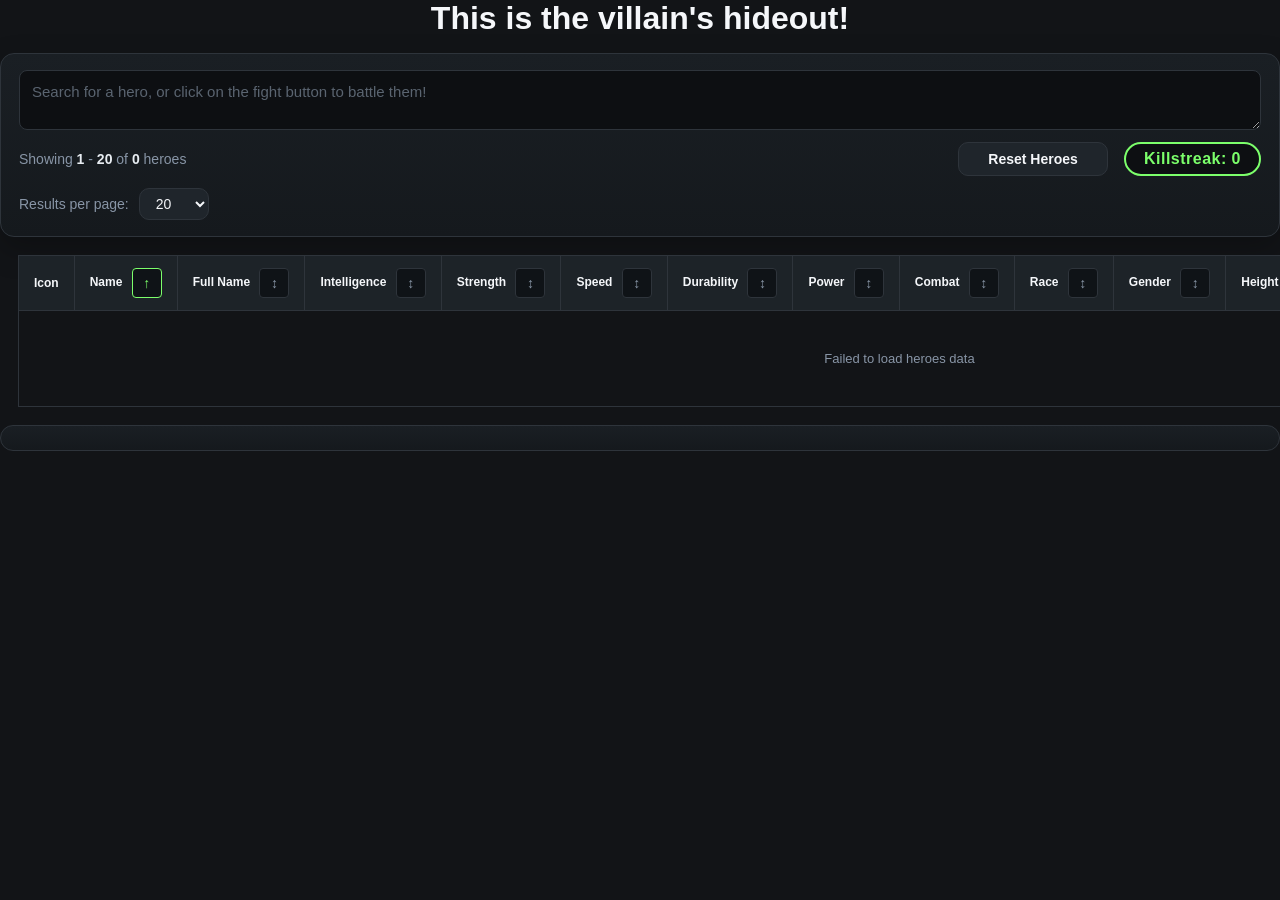
<file: index.html>
<!DOCTYPE html>
<html>

<head>
    <link href="/style.css" rel="stylesheet">
    <title>From Hero to Zero</title>
    <link rel="icon" type="image/png" href="favicon.png">
</head>

<body>
    <!-- Modal -->
    <div id="heroModal" class="modal">
        <div class="modal-content">
            <div class="modal-header">
                <h2 id="modalTitle">Battle Result</h2>
                <span class="modal-close">&times;</span>
            </div>
            <div class="modal-body">
                <div id="modalMessage"></div>
                <div id="modalStats" class="modal-stats"></div>
            </div>
            <div class="modal-footer">
                <button id="modalButton" class="modal-btn">Continue</button>
            </div>
        </div>
    </div>

    <h1 id="title">This is the villain's hideout!</h1>

    
    <div id="searchbar-container">
        <textarea placeholder="Search for a hero, or click on the fight button to battle them!"
        id="searchbar"></textarea>
            <div class="pagination-info" id="paginationInfo">
                Showing <span id="startRange">1</span> - <span id="endRange">20</span> of <span id="totalCount">0</span>
                heroes
            </div>
            <div class="page-size-control">
                <label for="pageSize">Results per page:</label>
                <select id="pageSize">
                    <option value="10">10</option>
                    <option value="20" selected>20</option>
                    <option value="50">50</option>
                    <option value="100">100</option>
                    <option value="-1">All</option>
                </select>
            </div>
        
        <div id="killsteak">
            <button id="reset-hero-button">Reset Heroes</button>
            <div id="defeated-counter">Killstreak: 0</div>  
        </div>
    </div>

    <div class="table-wrapper">
        <table>
            <thead>
                <tr>
                    <th>
                        Icon
                    </th>
                    <th>
                        Name
                        <button class="sort-btn" data-sort="name" aria-label="Sort by name">&#8597;</button>
                    </th>
                    <th>
                        Full Name
                        <button class="sort-btn" data-sort="fullname" aria-label="Sort by full name">&#8597;</button>
                    </th>
                    <th>
                        Intelligence
                        <button class="sort-btn" data-sort="intelligence"
                            aria-label="Sort by intelligence">&#8597;</button>
                    </th>
                    <th>
                        Strength
                        <button class="sort-btn" data-sort="strength" aria-label="Sort by strength">&#8597;</button>
                    </th>
                    <th>
                        Speed
                        <button class="sort-btn" data-sort="speed" aria-label="Sort by speed">&#8597;</button>
                    </th>
                    <th>
                        Durability
                        <button class="sort-btn" data-sort="durability" aria-label="Sort by durability">&#8597;</button>
                    </th>
                    <th>
                        Power
                        <button class="sort-btn" data-sort="power" aria-label="Sort by power">&#8597;</button>
                    </th>
                    <th>
                        Combat
                        <button class="sort-btn" data-sort="combat" aria-label="Sort by combat">&#8597;</button>
                    </th>
                    <th>
                        Race
                        <button class="sort-btn" data-sort="race" aria-label="Sort by race">&#8597;</button>
                    </th>
                    <th>
                        Gender
                        <button class="sort-btn" data-sort="gender" aria-label="Sort by gender">&#8597;</button>
                    </th>
                    <th>
                        Height
                        <button class="sort-btn" data-sort="height" aria-label="Sort by height">&#8597;</button>
                    </th>
                    <th>
                        Weight
                        <button class="sort-btn" data-sort="weight" aria-label="Sort by weight">&#8597;</button>
                    </th>
                    <th>
                        Place of Birth
                        <button class="sort-btn" data-sort="placeofbirth"
                            aria-label="Sort by place of birth">&#8597;</button>
                    </th>
                    <th>
                        Alignment
                        <button class="sort-btn" data-sort="alignment" aria-label="Sort by alignment">&#8597;</button>
                    </th>
                    <th>
                        Fight
                    </th>
                </tr>
            </thead>
            <tbody id="heroTableBody">
                <!-- Data will be rendered here by JavaScript -->
                <tr>
                    <td colspan="16" class="loading">Loading heroes...</td>
                </tr>
            </tbody>
        </table>
    </div>

    <div class="pagination" id="paginationControls">
    </div>

    <!-- Load scripts in correct order -->
    <script src="cmd/api.js"></script>
    <script src="cmd/table.js"></script>
    <script src="cmd/battle.js"></script>
    <script src="cmd/app.js"></script>
</body>

</html>
</file>
<file: style.css>
/* ============================================
   BASE STYLES
   ============================================ */
* {
    margin: 0;
    padding: 0;
    box-sizing: border-box;
}

body {
    background: #121417;
    color: #f5f7fa;
    font-family: Arial, Helvetica, sans-serif;
}

#title {
    text-align: center;
    color: #f5f7fa;
    margin-bottom: 1rem;
}

/* ============================================
   SEARCHBAR & CONTROLS
   ============================================ */
#searchbar-container {
    display: grid;
    grid-template-columns: 1fr auto;
    gap: 12px 20px;
    align-items: center;
    padding: 16px 18px;
    max-width: 1400px;
    margin: 0 auto 18px;
    background: linear-gradient(180deg, #1a1f24 0%, #15191d 100%);
    border: 1px solid #2e343b;
    border-radius: 14px;
    box-shadow: 0 12px 30px rgba(0, 0, 0, 0.25);
}

#searchbar {
    grid-column: 1 / -1;
    width: 100%;
    padding: 12px;
    border: 1px solid #2e343b;
    border-radius: 8px;
    background: #0d0f12;
    color: #e8edf2;
    font-size: 15px;
    resize: vertical;
    min-height: 50px;
    font-family: inherit;
}

#searchbar::placeholder {
    color: #5a6470;
}

#searchbar:focus {
    border-color: #7CFF6B;
    box-shadow: 0 0 0 3px rgba(124, 255, 107, 0.12);
}

/* Left side controls group */
.left-controls {
    display: flex;
    align-items: center;
    gap: 20px;
    grid-column: 1;
    grid-row: 2;
}

.pagination-info {
    color: #8895a6;
    font-size: 14px;
    white-space: nowrap;
    justify-self: start;
}

.pagination-info span {
    color: #e8edf2;
    font-weight: 600;
}

.page-size-control {
    display: flex;
    align-items: center;
    gap: 10px;
    white-space: nowrap;
}

.page-size-control label {
    color: #8895a6;
    font-weight: 500;
    font-size: 14px;
}

/* Right side - killstreak and button */
#killsteak {
    display: flex;
    align-items: center;
    gap: 16px;
    justify-self: end;
    grid-column: 2;
    grid-row: 2;
}

#defeated-counter {
    color: #7CFF6B;
    font-weight: 700;
    font-size: 16px;
    padding: 6px 18px;
    background: #0d0f12;
    border-radius: 20px;
    border: 2px solid #7CFF6B;
    white-space: nowrap;
    letter-spacing: 0.03em;
}

#reset-hero-button {
    padding: 8px 24px;
    background: #1f252b;
    color: #f5f7fa;
    border: 1px solid #2e343b;
    border-radius: 10px;
    cursor: pointer;
    font-size: 14px;
    font-weight: 600;
    transition: background 0.2s, border-color 0.2s, transform 0.1s;
    white-space: nowrap;
    width: 150px;
    min-width: 150px;
}

#reset-hero-button:hover {
    border-color: #7CFF6B;
    background: #2a323a;
}

#reset-hero-button:active {
    transform: scale(0.97);
}

#pageSize {
    padding: 6px 12px;
    border: 1px solid #2e343b;
    border-radius: 10px;
    font-size: 14px;
    background: #1f252b;
    color: #f5f7fa;
    cursor: pointer;
    outline: none;
}

#pageSize:hover {
    border-color: #7CFF6B;
}

#pageSize:focus {
    border-color: #7CFF6B;
    box-shadow: 0 0 0 3px rgba(124, 255, 107, 0.12);
}

/* ============================================
   TABLE STYLES
   ============================================ */
.table-wrapper {
    overflow-x: auto;
    max-width: 2100px;
    margin: 0 auto;
    padding: 0 18px;
}

.table-wrapper table {
    width: 100%;
    table-layout: auto;
    border-collapse: collapse;
    font-size: 14px;
    border: 1px solid #2e343b;
    color: #f5f7fa;
    min-width: 1200px;
}

.table-wrapper table th:nth-child(1) {
    width: 100px;
}

.table-wrapper table th:nth-child(2) {
    width: 120px;
}

.table-wrapper table th:nth-child(3) {
    width: 100px;
}

.table-wrapper table th:nth-child(4) {
    width: 100px;
}

.table-wrapper table th:nth-child(5) {
    width: 100px;
}

.table-wrapper table th:nth-child(6) {
    width: 100px;
}

.table-wrapper table th:nth-child(7) {
    width: 100px;
}

.table-wrapper table th:nth-child(8) {
    width: 100px;
}

.table-wrapper table th:nth-child(9) {
    width: 100px;
}

.table-wrapper table th:nth-child(10) {
    width: 100px;
}

.table-wrapper table th:nth-child(11) {
    width: 100px;
}

.table-wrapper table th:nth-child(12) {
    width: 90px;
}

.table-wrapper table th:nth-child(13) {
    width: 90px;
}

.table-wrapper table th:nth-child(14) {
    width: 150px;
}

.table-wrapper table th:nth-child(15) {
    width: 100px;
}

.table-wrapper table th:nth-child(16) {
    width: 100px;
}

thead th {
    background: #1d2328;
    color: #f5f7fa;
    padding: 12px 15px;
    text-align: left;
    font-weight: 600;
    white-space: nowrap;
    position: sticky;
    top: 0;
    z-index: 10;
    border: 1px solid #2e343b;
}

th {
    white-space: nowrap;
    padding: 8px 12px;
    font-size: 12px;
    color: #f5f7fa;
}

tbody td {
    padding: 10px 15px;
    vertical-align: middle;
    border: 1px solid #2e343b;
    color: #f5f7fa;
}

td {
    padding: 8px 12px;
    font-size: 13px;
    text-align: center;
}

tbody tr {
    border-bottom: 1px solid #2e343b;
    transition: background-color 0.2s;
}

tbody tr:hover {
    background-color: #1b2127;
}

tbody tr:nth-child(even) {
    background-color: #171c20;
}

tbody tr:nth-child(even):hover {
    background-color: #1b2127;
}

/* ============================================
   SORT BUTTONS
   ============================================ */
.sort-btn {
    background: #0f1317;
    border: 1px solid #2e343b;
    cursor: pointer;
    min-width: 30px;
    min-height: 30px;
    padding: 3px 8px;
    font-size: 14px;
    line-height: 1;
    font-weight: 700;
    color: #8895a6;
    transition: color 0.2s, background-color 0.2s, border-color 0.2s, transform 0.2s;
    border-radius: 4px;
    margin-left: 6px;
    vertical-align: middle;
}

.sort-btn:hover {
    border-color: #7CFF6B;
    color: #f5f7fa;
    transform: scale(1.1);
}

.sort-btn.asc {
    color: #7CFF6B;
    border-color: #7CFF6B;
}

.sort-btn.desc {
    color: #7CFF6B;
    border-color: #7CFF6B;
}

.sort-btn:active {
    transform: scale(0.95);
}

/* Powerstats sort buttons */
.powerstat-sort-buttons {
    display: flex;
    gap: 4px;
    margin-top: 4px;
    flex-wrap: wrap;
    justify-content: center;
}

.powerstat-sort-buttons .sort-btn {
    font-size: 12px;
    padding: 2px 6px;
    min-width: 24px;
    min-height: 24px;
    margin-left: 0;
}

.powerstat-sort-buttons .sort-btn:hover {
    border-color: #7CFF6B;
    color: #7CFF6B;
}

.powerstat-sort-buttons .sort-btn.asc,
.powerstat-sort-buttons .sort-btn.desc {
    border-color: #7CFF6B;
    color: #7CFF6B;
}

/* ============================================
   HERO ROW
   ============================================ */
.hero-row {
    cursor: pointer;
    transition: background-color 0.2s, transform 0.1s;
}

.hero-row:hover {
    background-color: #1b2127;
    transform: scale(1.01);
}

.hero-row:active {
    transform: scale(0.99);
}

/* ============================================
   PAGINATION
   ============================================ */
.pagination,
#paginationControls {
    display: flex;
    align-items: center;
    justify-content: center;
    flex-wrap: wrap;
    gap: 10px;
    margin: 18px auto 0;
    max-width: 1400px;
    padding: 12px 16px;
    background: linear-gradient(180deg, #1a1f24 0%, #15191d 100%);
    border: 1px solid #2e343b;
    border-radius: 14px;
}

.pagination button,
#paginationControls button {
    background: #1f252b;
    color: #f5f7fa;
    border: 1px solid #2e343b;
    border-radius: 10px;
    min-width: 42px;
    min-height: 42px;
    padding: 8px 12px;
    font-size: 14px;
    font-weight: 700;
    cursor: pointer;
    transition: border-color 0.2s, color 0.2s, background 0.2s;
}

.pagination button:hover,
#paginationControls button:hover {
    border-color: #7CFF6B;
    color: #7CFF6B;
}

.pagination button.active,
#paginationControls button.active {
    background: #7CFF6B;
    color: #0f1317;
    border-color: #7CFF6B;
}

.pagination button:disabled,
#paginationControls button:disabled {
    opacity: 0.4;
    cursor: not-allowed;
}

.pagination button:disabled:hover,
#paginationControls button:disabled:hover {
    border-color: #2e343b;
    color: #f5f7fa;
}

.pagination .ellipsis,
#paginationControls .ellipsis {
    color: #c7ccd1;
    font-weight: 700;
    padding: 0 4px;
}

/* ============================================
   MODAL
   ============================================ */
.modal {
    display: none;
    position: fixed;
    z-index: 1000;
    left: 0;
    top: 0;
    width: 100%;
    height: 100%;
    background-color: rgba(0, 0, 0, 0.6);
    backdrop-filter: blur(5px);
    justify-content: center;
    align-items: center;
    animation: fadeIn 0.3s ease;
}

@keyframes fadeIn {
    from {
        opacity: 0;
        transform: scale(0.9);
    }

    to {
        opacity: 1;
        transform: scale(1);
    }
}

.modal-content {
    background: #181d22;
    border-radius: 16px;
    max-width: 450px;
    width: 90%;
    box-shadow: 0 20px 60px rgba(0, 0, 0, 0.3);
    animation: slideUp 0.3s ease;
    overflow: hidden;
}

@keyframes slideUp {
    from {
        transform: translateY(30px);
        opacity: 0;
    }

    to {
        transform: translateY(0);
        opacity: 1;
    }
}

.modal-header {
    padding: 20px 24px;
    border-bottom: 1px solid #2e343b;
    display: flex;
    justify-content: space-between;
    align-items: center;
    background: #1b2127;
}

.modal-header h2 {
    margin: 0;
    font-size: 20px;
    color: #7CFF6B;
}

.modal-close {
    font-size: 28px;
    font-weight: bold;
    color: #c7ccd1;
    cursor: pointer;
    transition: color 0.2s;
    line-height: 1;
}

.modal-close:hover {
    color: #7CFF6B;
}

.modal-body {
    padding: 24px;
}

#modalMessage {
    font-size: 16px;
    color: #f5f7fa;
    margin-bottom: 20px;
    line-height: 1.5;
    text-align: center;
}

.modal-stats {
    background: #1b2127;
    border-radius: 8px;
    padding: 16px;
}

.stat-row {
    display: flex;
    justify-content: space-between;
    padding: 6px 0;
    border-bottom: 1px solid #2e343b;
}

.stat-row:last-child {
    border-bottom: none;
}

.stat-label {
    color: #c7ccd1;
    font-weight: 500;
}

.stat-value {
    font-weight: 600;
    color: #f5f7fa;
}

.stat-value.win {
    color: #2ecc71;
}

.stat-value.lose {
    color: #e74c3c;
}

.stat-value.victory {
    color: #2ecc71;
    font-size: 18px;
}

.stat-value.defeat {
    color: #e74c3c;
    font-size: 18px;
}

.modal-footer {
    padding: 16px 24px;
    border-top: 1px solid #2e343b;
    display: flex;
    justify-content: center;
    background: #181d22;
}

.modal-btn {
    padding: 10px 32px;
    background: #7CFF6B;
    color: #0f1317;
    border: none;
    border-radius: 8px;
    font-size: 16px;
    font-weight: 600;
    cursor: pointer;
    transition: background 0.2s, transform 0.1s;
}

.modal-btn:hover {
    background: #58df47;
}

.modal-btn:active {
    transform: scale(0.97);
}

.modal.victory .modal-header {
    background: #102114;
    border-bottom-color: #2f7d3e;
}

.modal.victory .modal-header h2 {
    color: #7CFF6B;
}

.modal.defeat .modal-header {
    background: #221114;
    border-bottom-color: #7d2f2f;
}

.modal.defeat .modal-header h2 {
    color: #7CFF6B;
}

.modal.victory .modal-close {
    color: rgba(245, 247, 250, 0.8);
}

.modal.victory .modal-close:hover {
    color: #7CFF6B;
}

.modal.defeat .modal-close {
    color: rgba(245, 247, 250, 0.8);
}

.modal.defeat .modal-close:hover {
    color: #7CFF6B;
}

/* ============================================
   HERO ICON
   ============================================ */
.hero-icon {
    width: 72px;
    height: 72px;
    object-fit: cover;
    border-radius: 8px;
}

/* ============================================
   FIGHT BUTTON (if used)
   ============================================ */
.fight-btn {
    padding: 8px 14px;
    font-size: 14px;
    font-weight: 700;
    border-radius: 6px;
    border: 1px solid #7CFF6B;
    background: #1f252b;
    color: #fff;
    cursor: pointer;
    transition: background 0.2s, border-color 0.2s;
}

.fight-btn:hover {
    background: #c62828;
    border-color: #ff5252;
}

/* ============================================
   POWERSTATS BADGE
   ============================================ */
.powerstats {
    display: flex;
    flex-wrap: wrap;
    gap: 4px;
    justify-content: center;
}

.powerstat-badge {
    background: #1f252b;
    padding: 4px 10px;
    border-radius: 12px;
    font-size: 12px;
    white-space: nowrap;
    color: #c7ccd1;
    display: inline-flex;
    align-items: center;
    gap: 4px;
    border: 1px solid #2e343b;
}

.powerstat-badge i {
    font-size: 12px;
    color: #7CFF6B;
}

/* ============================================
   ALIGNMENT COLORS
   ============================================ */
.alignment-hero {
    color: #2ecc71;
    font-weight: 600;
}

.alignment-villain {
    color: #e74c3c;
    font-weight: 600;
}

.alignment-neutral {
    color: #f39c12;
    font-weight: 600;
}

/* ============================================
   NO DATA / LOADING
   ============================================ */
.no-data {
    text-align: center;
    padding: 40px;
    color: #8895a6;
}

.loading {
    text-align: center;
    padding: 40px;
    color: #8895a6;
}

/* ============================================
   RESPONSIVE
   ============================================ */
@media (max-width: 768px) {
    #searchbar-container {
        grid-template-columns: 1fr;
        gap: 10px;
        padding: 12px 14px;
    }

    .left-controls {
        flex-wrap: wrap;
        gap: 10px;
        grid-row: 2;
    }

    #killsteak {
        justify-self: start;
        grid-column: 1;
        grid-row: 3;
        flex-wrap: wrap;
    }

    .pagination-info {
        white-space: normal;
    }

    #reset-hero-button {
        width: auto;
        min-width: auto;
        padding: 8px 16px;
    }

    .table-wrapper {
        padding: 0 10px;
    }

    table {
        font-size: 12px;
    }

    thead th,
    tbody td {
        padding: 8px 10px;
    }

    .powerstat-badge {
        font-size: 10px;
    }

    .hero-icon {
        width: 48px;
        height: 48px;
    }

    .sort-btn {
        font-size: 12px;
        min-width: 24px;
        min-height: 24px;
        padding: 2px 6px;
    }
}
</file>
